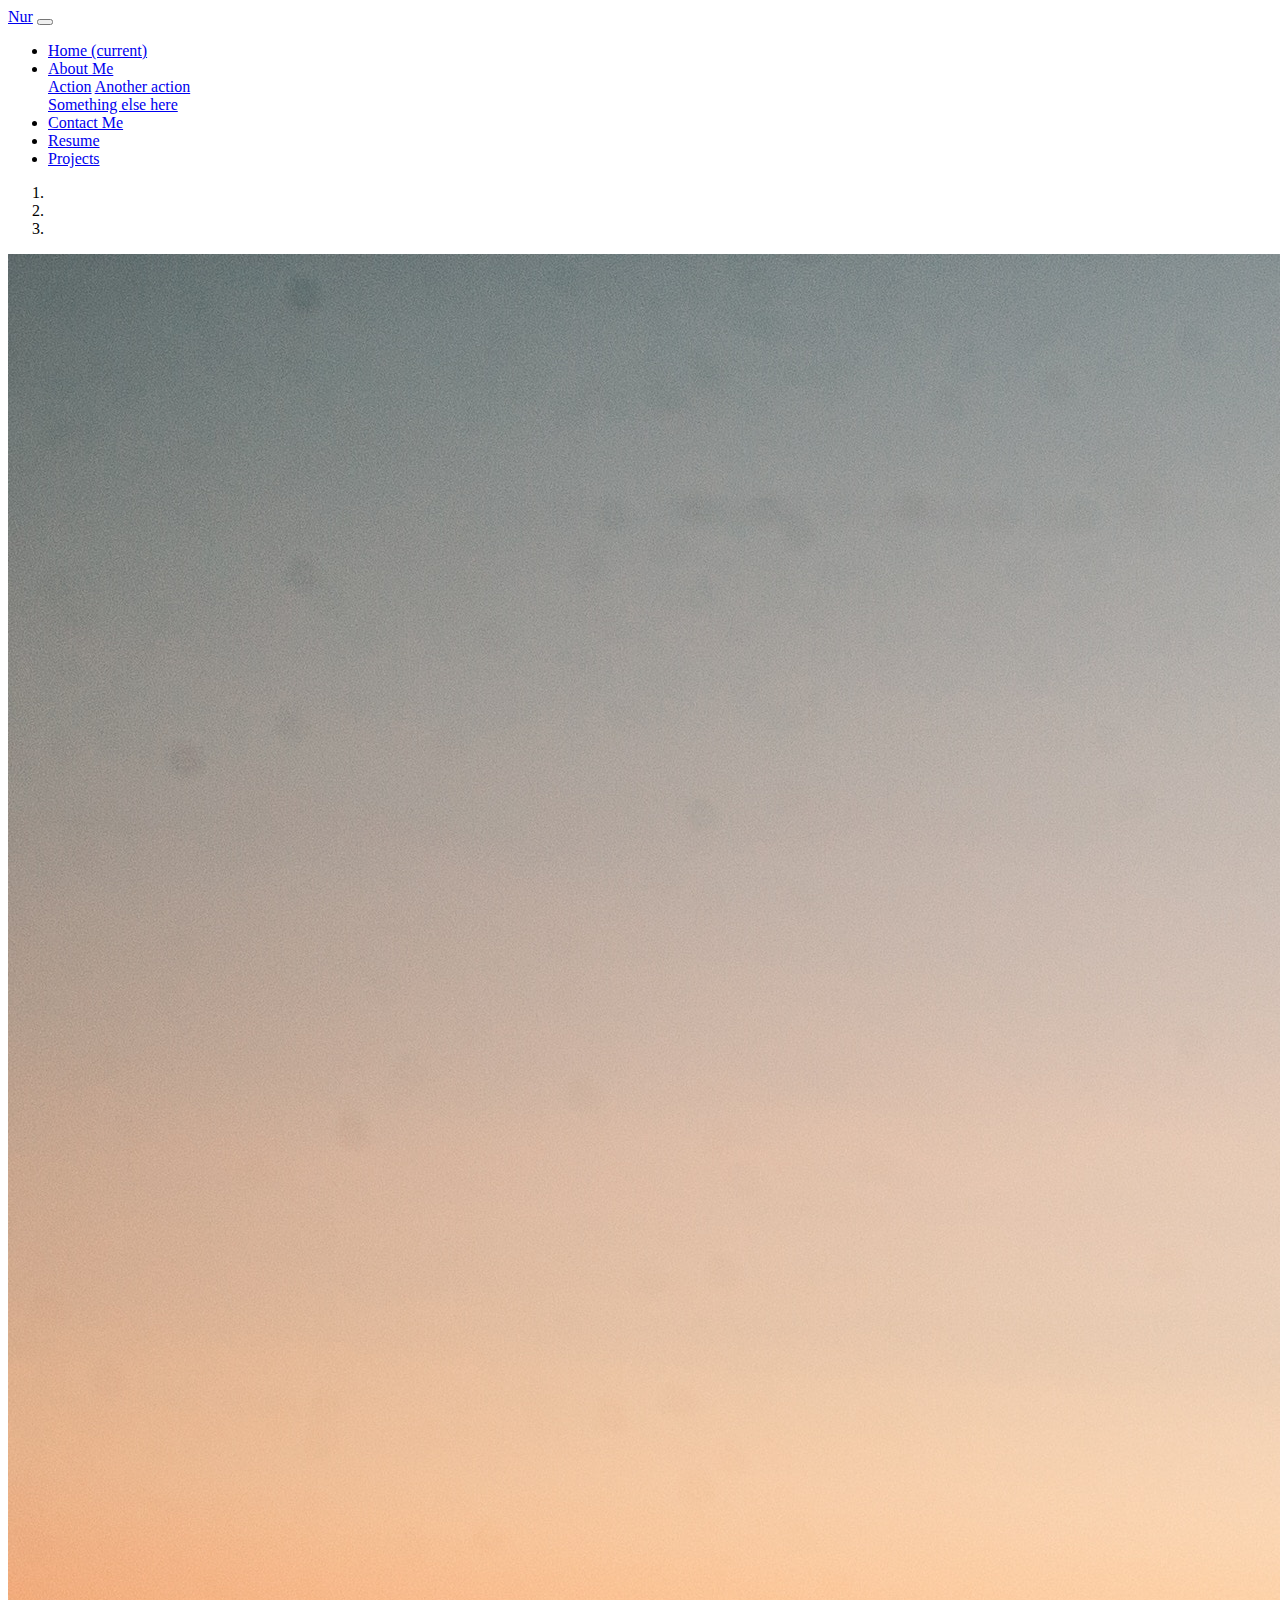
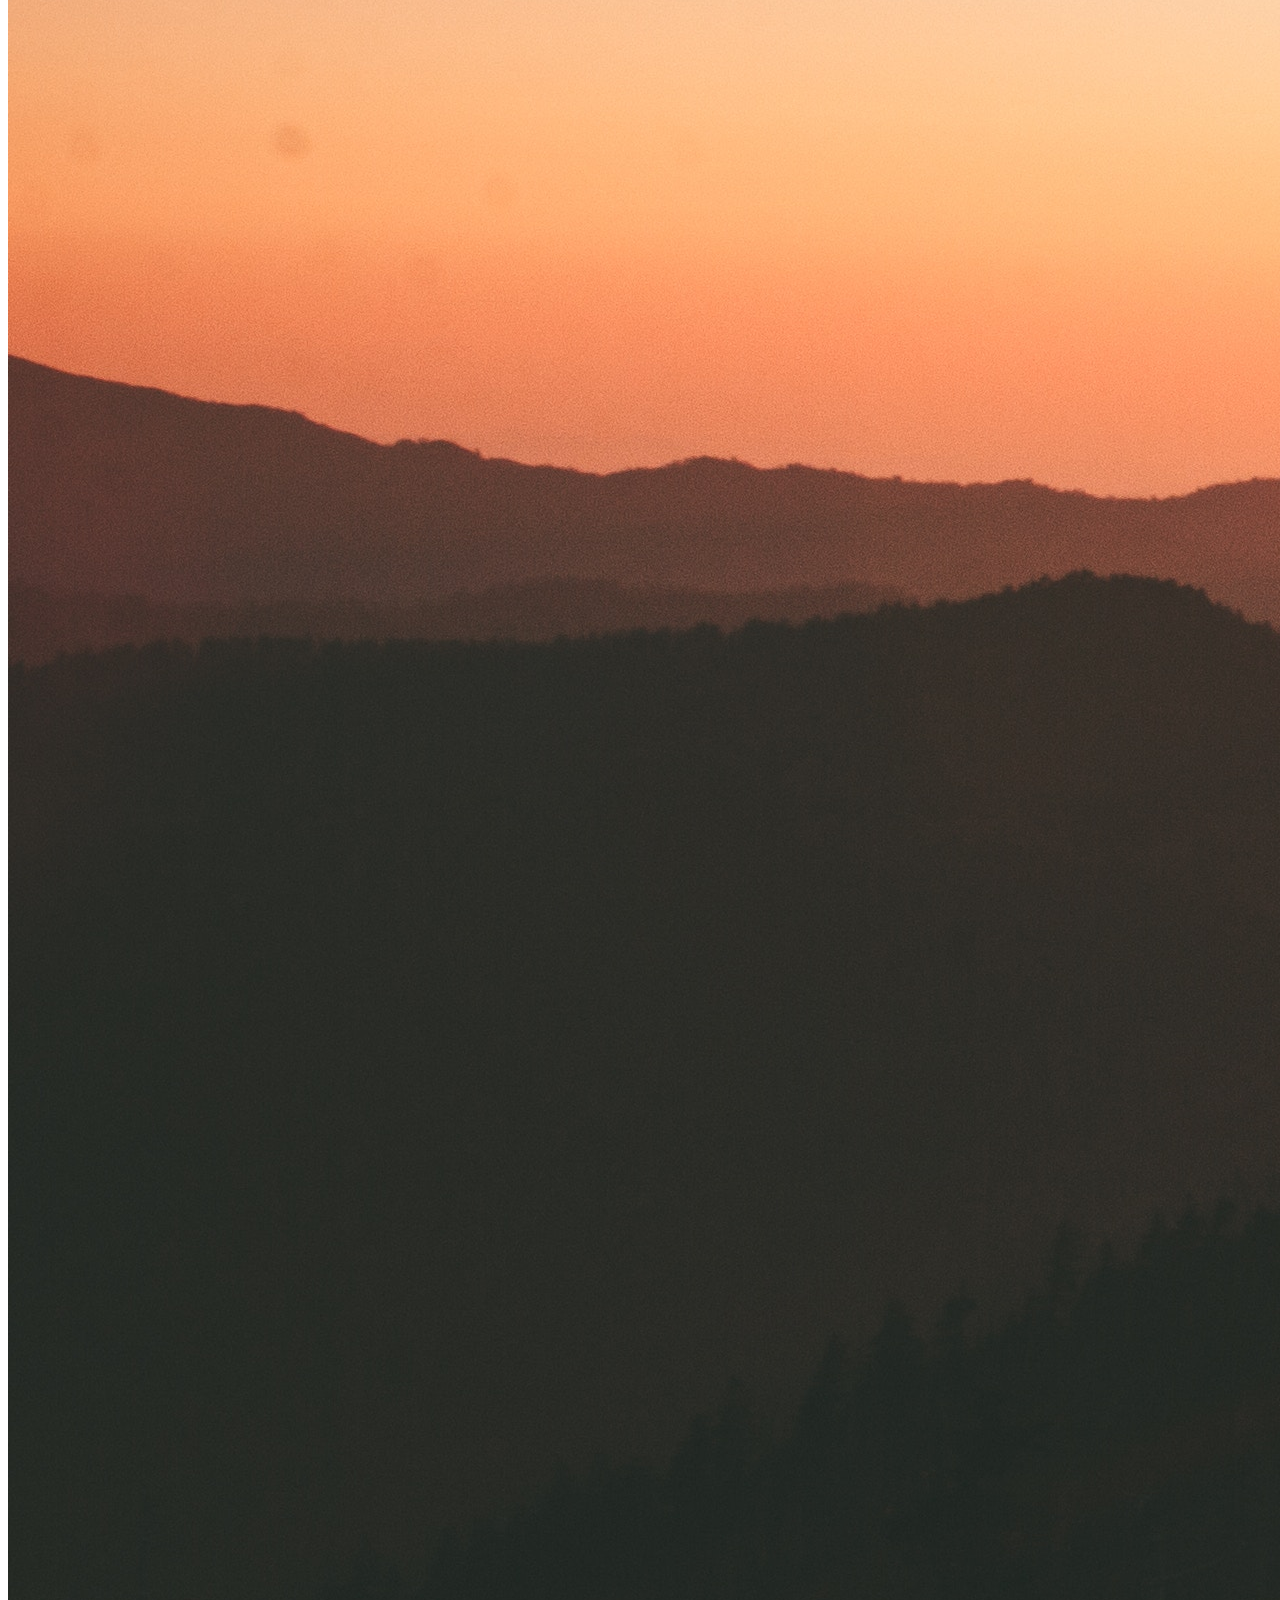
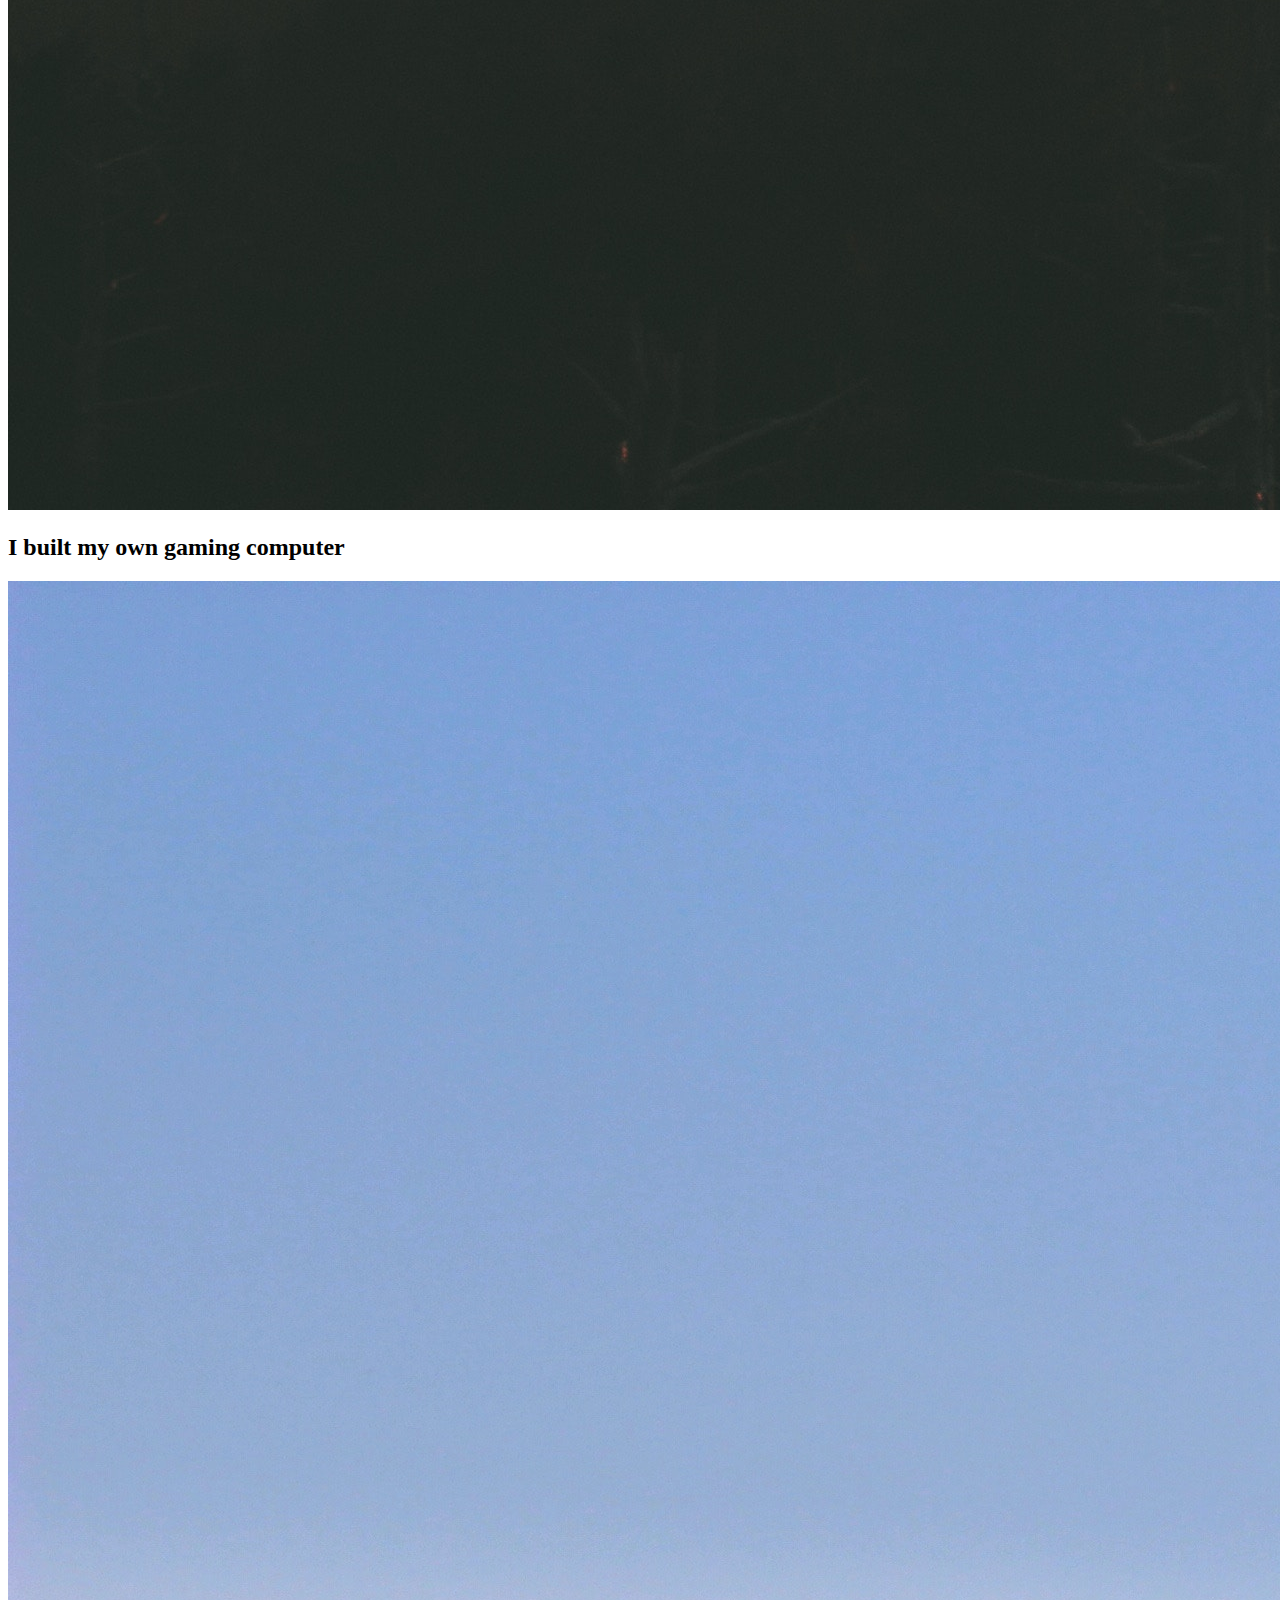
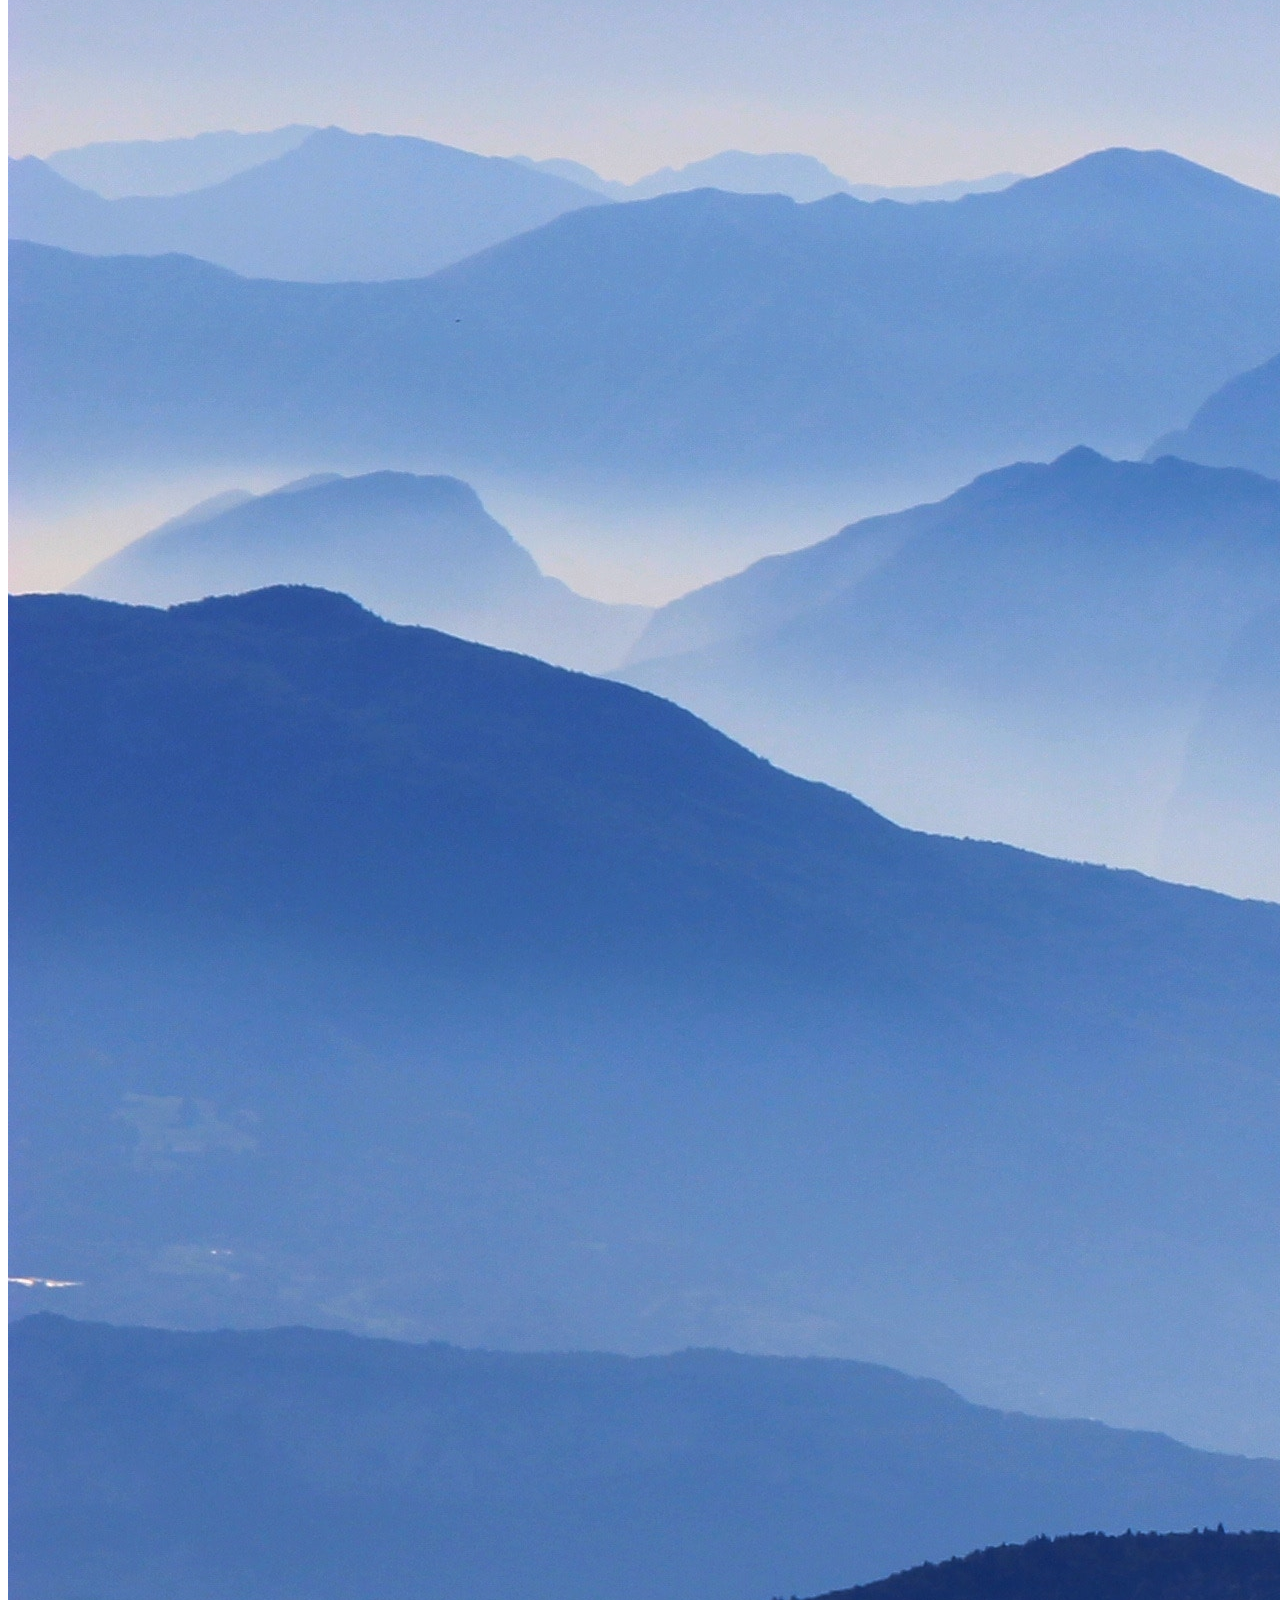
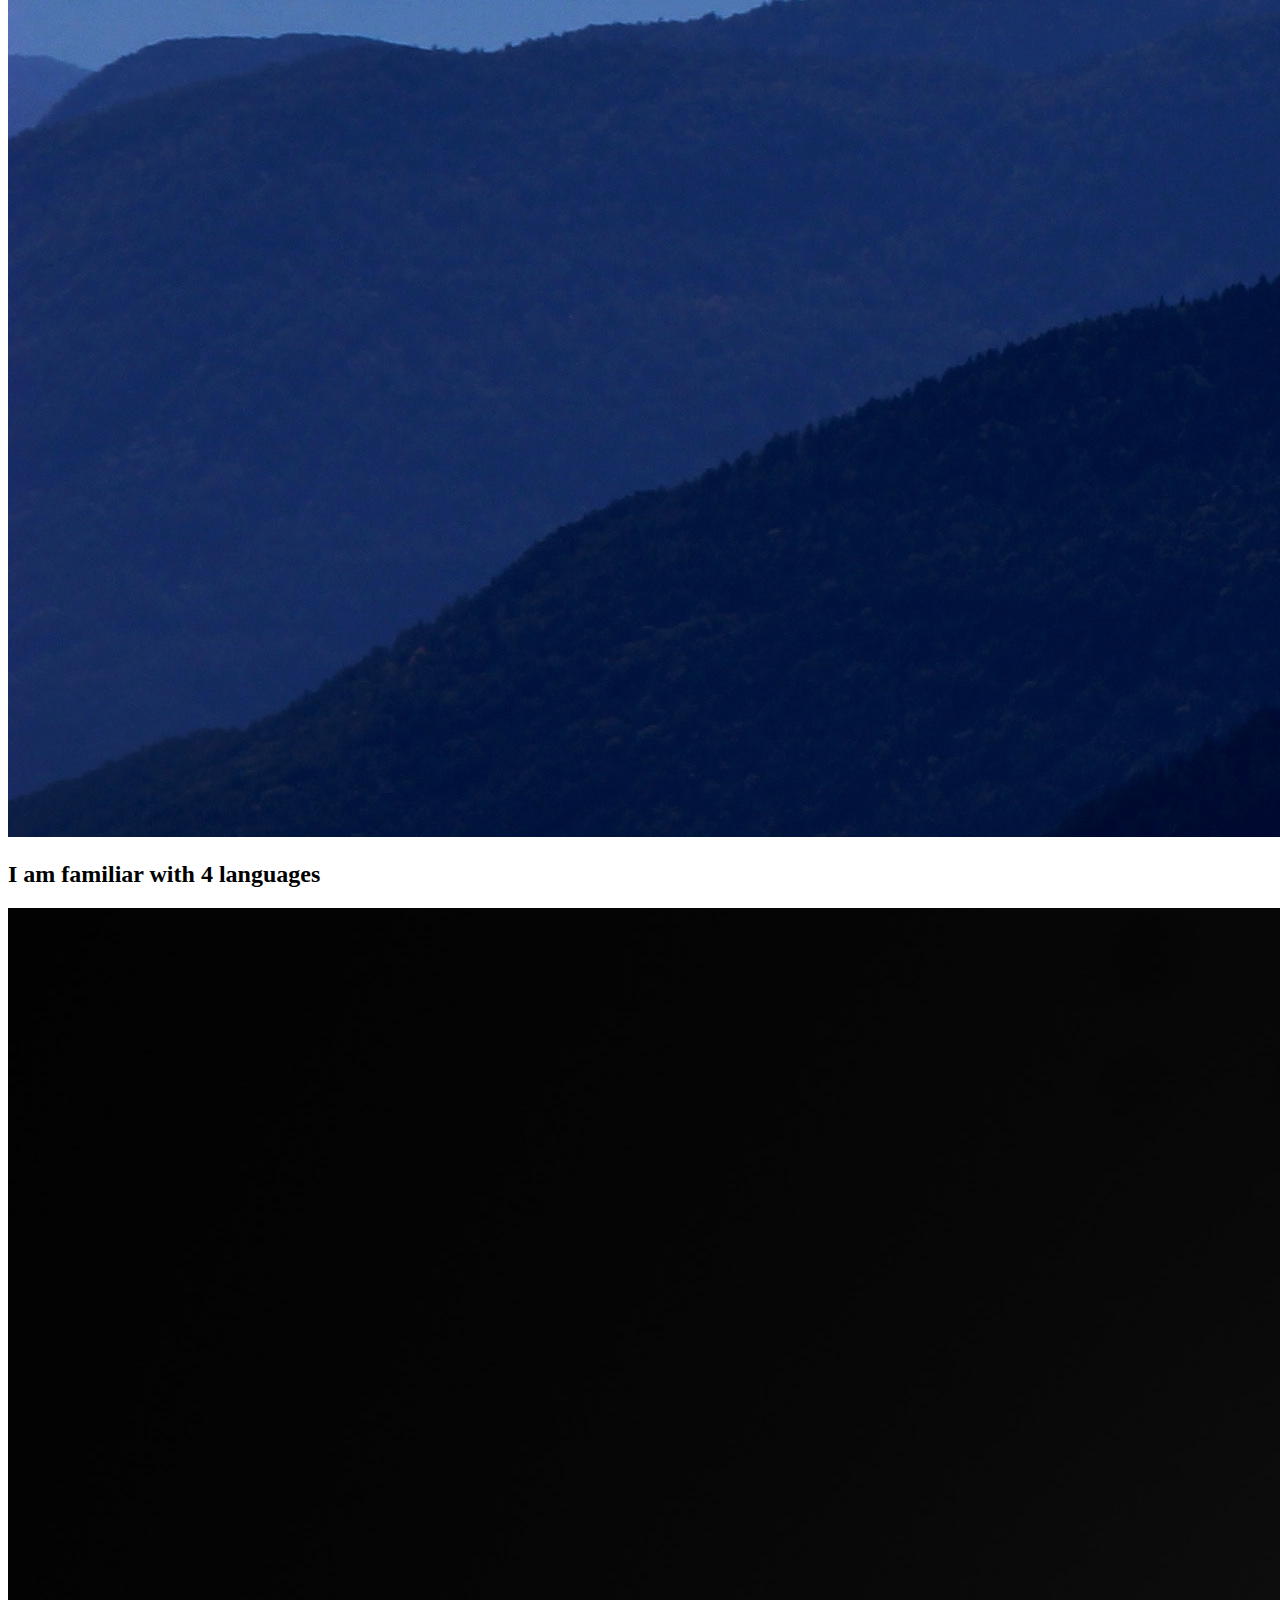
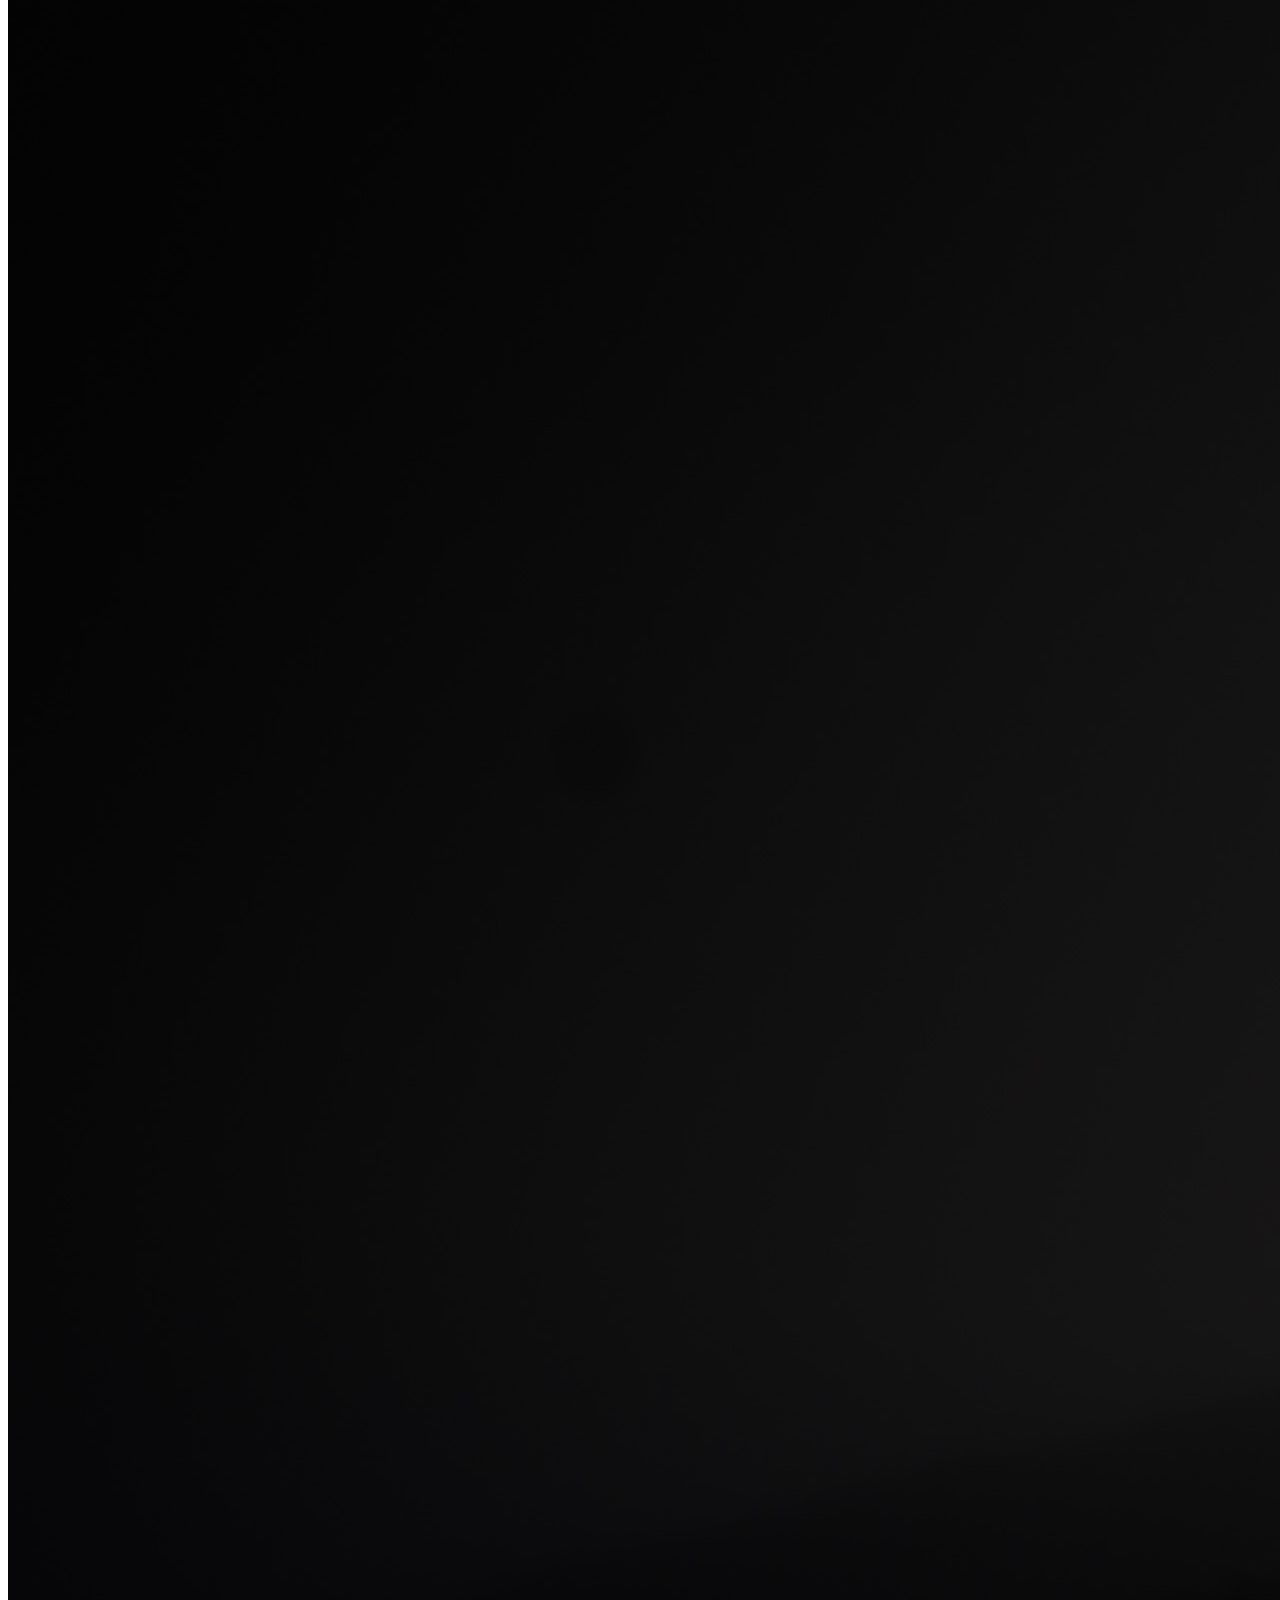
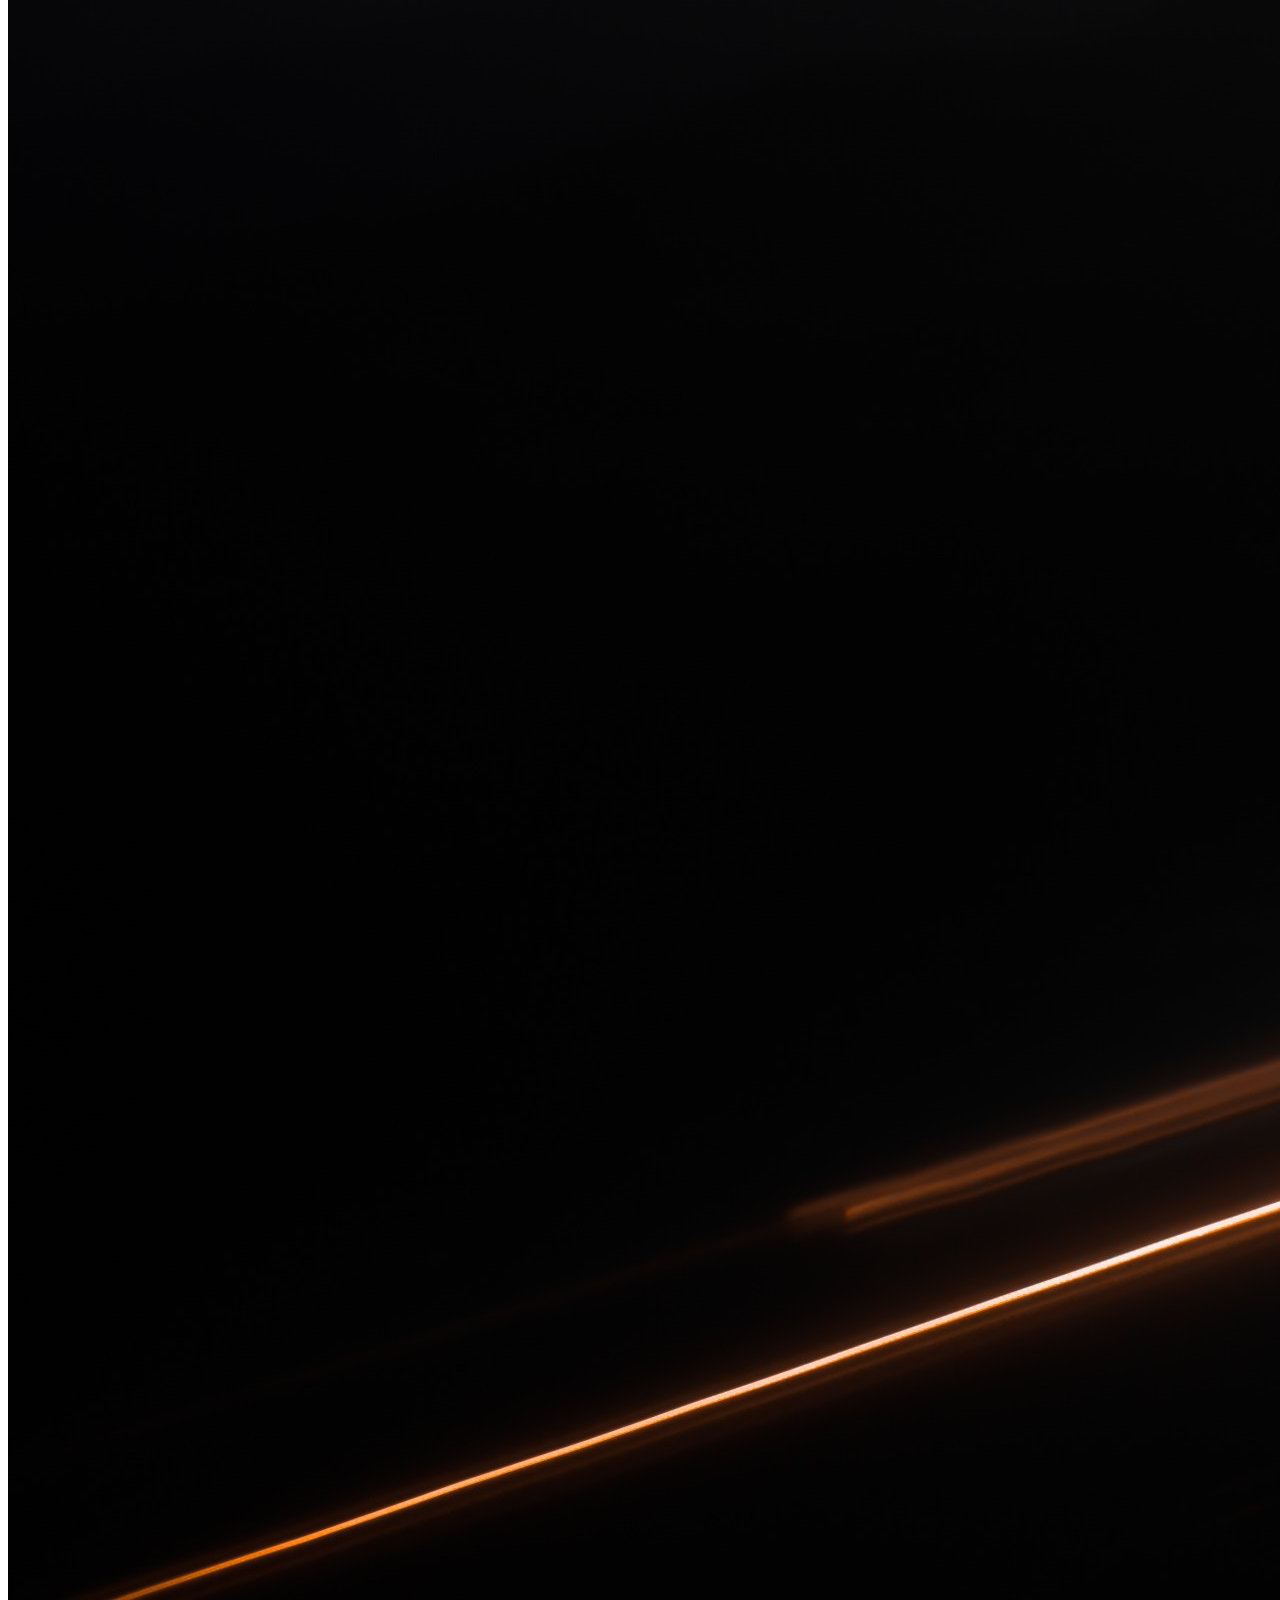
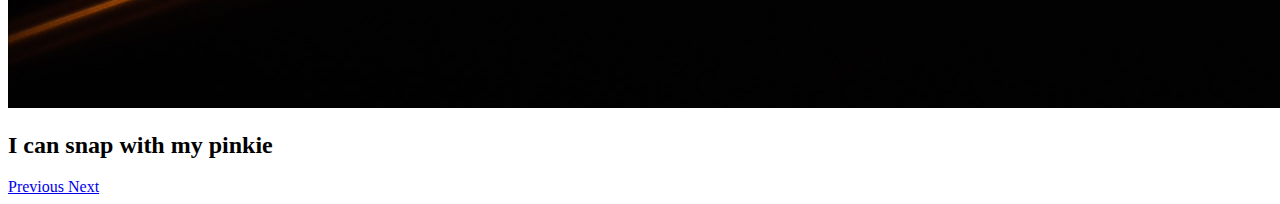
<file: index.html>
<!doctype html>
<html lang="en">
  <head>
    <!-- Required meta tags -->
    <meta charset="utf-8">
    <meta name="viewport" content="width=device-width, initial-scale=1, shrink-to-fit=no">

    <!-- Bootstrap CSS -->
    <link rel="stylesheet" href="https://stackpath.bootstrapcdn.com/bootstrap/4.1.3/css/bootstrap.min.css" integrity="sha384-MCw98/SFnGE8fJT3GXwEOngsV7Zt27NXFoaoApmYm81iuXoPkFOJwJ8ERdknLPMO" crossorigin="anonymous">
    

    <title>Practice</title>
  </head>
  <body>
   <nav class="navbar navbar-expand-lg navbar-light bg-light">
  <a class="navbar-brand" href="#">Nur</a>
  <button class="navbar-toggler" type="button" data-toggle="collapse" data-target="#navbarSupportedContent" aria-controls="navbarSupportedContent" aria-expanded="false" aria-label="Toggle navigation">
    <span class="navbar-toggler-icon"></span>
  </button>

  <div class="collapse navbar-collapse" id="navbarSupportedContent">
    <ul class="navbar-nav mr-auto">
      <li class="nav-item active">
        <a class="nav-link" href="index.html">Home <span class="sr-only">(current)</span></a>
      </li>
      <li class="nav-item">
        <a class="nav-link" href="about.html">About Me</a>
      </li>
      
        <div class="dropdown-menu" aria-labelledby="navbarDropdown">
          <a class="dropdown-item" href="#">Action</a>
          <a class="dropdown-item" href="#">Another action</a>
          <div class="dropdown-divider"></div>
          <a class="dropdown-item" href="#">Something else here</a>
        </div>
      </li>
      <li class="nav-item">
        <a class="nav-link" href="contact.html">Contact Me</a>
      </li>
       <li class="nav-item">
        <a class="nav-link" href="resume.html">Resume</a>
      </li>
       <li class="nav-item">
        <a class="nav-link" href="projects.html">Projects </a>

     
      </li>
  

    </ul>
    
  </div>
</nav>
    </ul>
    <div id="carouselExampleIndicators" class="carousel slide" data-ride="carousel">
  <ol class="carousel-indicators">
    <li data-target="#carouselExampleIndicators" data-slide-to="0" class="active"></li>
    <li data-target="#carouselExampleIndicators" data-slide-to="1"></li>
    <li data-target="#carouselExampleIndicators" data-slide-to="2"></li>
  </ol>
  <div class="carousel-inner">
    <div class="carousel-item active">
      <img class="d-block w-100 h-10" src="sunset.jpg" alt="First slide">
         <div class="carousel-caption trickcenter">
           <h2>I built my own gaming computer</h2>
  </div>
    </div>
      </div>
    <div class="carousel-item active">
      <img class="d-block w-100 h-10" src="blue.jpg" alt="Second slide">
          <div class="carousel-caption trickcenter">
          <h2>I am familiar with 4 languages</h2>
    </div>
      </div>
    <div class="carousel-item active">
      <img class="d-block w-100 h-10" src="cool.jpg" alt="Third slide">
          <div class="carousel-caption trickcenter">
          <h2>I can snap with my pinkie</h2>
    </div>
      </div>
      
  <a class="carousel-control-prev" href="#carouselExampleIndicators" role="button" data-slide="prev">
    <span class="carousel-control-prev-icon" aria-hidden="true"></span>
    <span class="sr-only">Previous</span>
  </a>
  <a class="carousel-control-next" href="#carouselExampleIndicators" role="button" data-slide="next">
    <span class="carousel-control-next-icon" aria-hidden="true"></span>
    <span class="sr-only">Next</span>
  </a>
</div>




    <!-- Optional JavaScript -->
    <!-- jQuery first, then Popper.js, then Bootstrap JS -->
    <script src="https://code.jquery.com/jquery-3.3.1.slim.min.js" integrity="sha384-q8i/X+965DzO0rT7abK41JStQIAqVgRVzpbzo5smXKp4YfRvH+8abtTE1Pi6jizo" crossorigin="anonymous"></script>
    <script src="https://cdnjs.cloudflare.com/ajax/libs/popper.js/1.14.3/umd/popper.min.js" integrity="sha384-ZMP7rVo3mIykV+2+9J3UJ46jBk0WLaUAdn689aCwoqbBJiSnjAK/l8WvCWPIPm49" crossorigin="anonymous"></script>
    <script src="https://stackpath.bootstrapcdn.com/bootstrap/4.1.3/js/bootstrap.min.js" integrity="sha384-ChfqqxuZUCnJSK3+MXmPNIyE6ZbWh2IMqE241rYiqJxyMiZ6OW/JmZQ5stwEULTy" crossorigin="anonymous"></script>
  </body>
</html>
</file>
